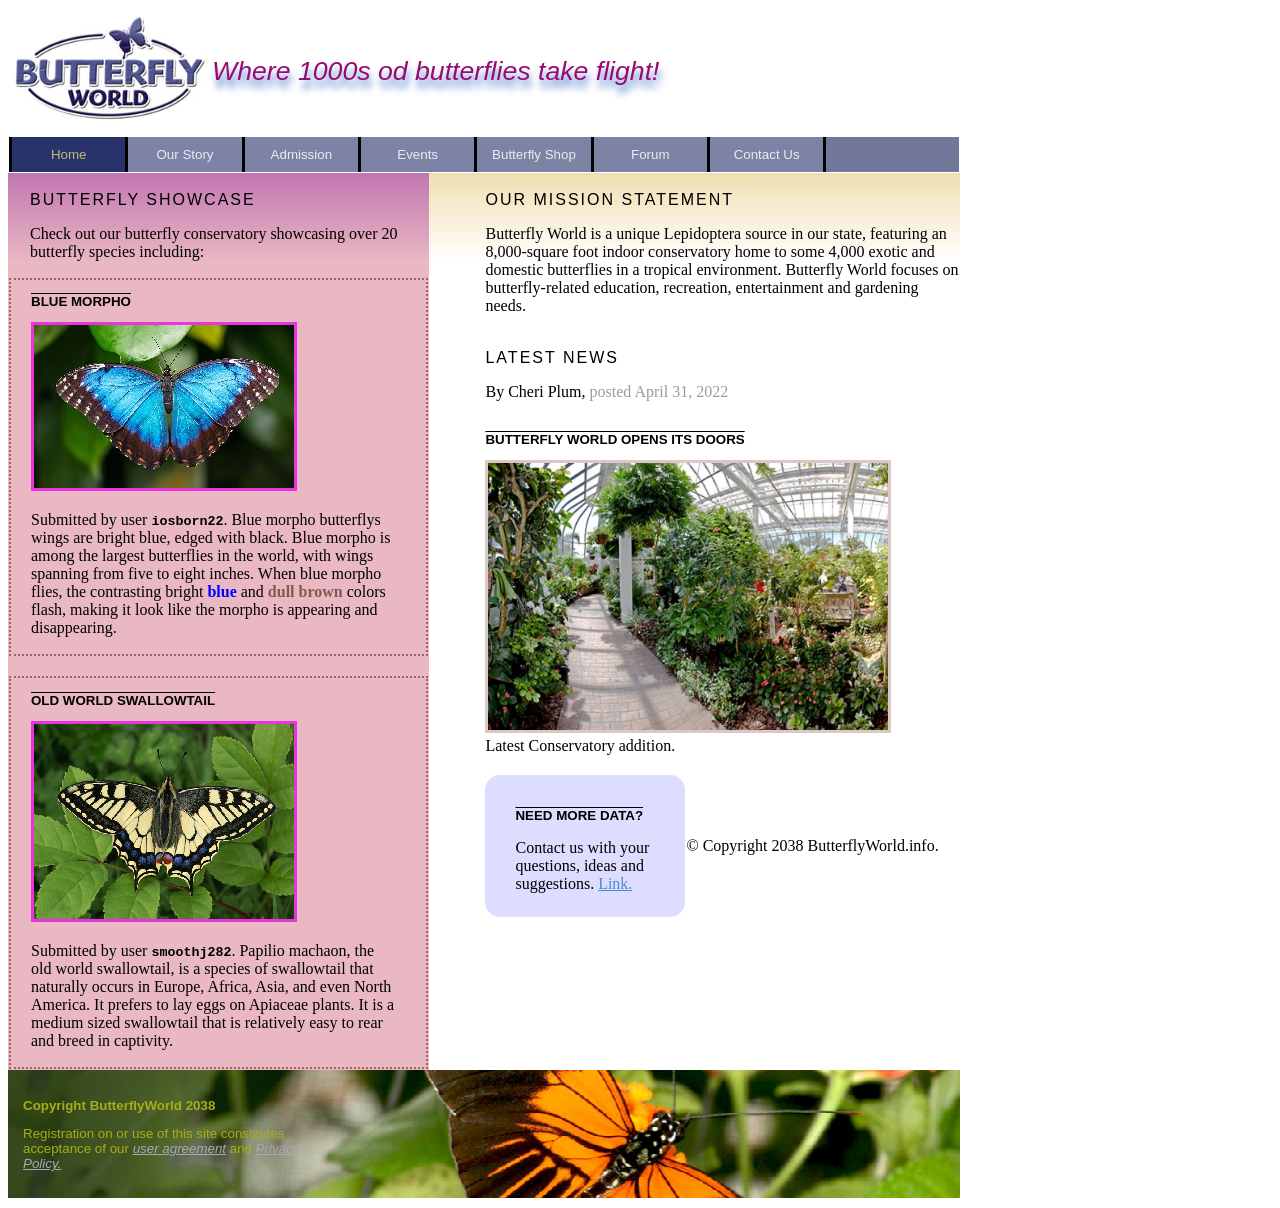
<file: index.html>
<!DOCTYPE html>

<html>

<!--	Name: Julianna Williams
		Course: 235.01
		Homework: #1
		GitHub: https://github.com/jqwilliams/CSC235-HW1
-->

<head>
<title>Butterfly World</title>
<link rel="StyleSheet" type="text/css" href="mystyles.css">
</head>

<body>
<table>

<!--Row 1-->
<tr><td colspan="2"> 
	<table>
		<tr> 
			<td><img class="logo" src="BWlogo.jpg"></td>
			<td class="header">Where 1000s od butterflies take flight!</td> 
		</tr>
	</table>
</td></tr>

<!--Row 2-->
<tr><td colspan="2"> 
	<table>
		<tr>
			<td class="home_button">Home</td>
			<td class="button">Our Story</td>
			<td class="button">Admission</td>
			<td class="button">Events</td>
			<td class="button">Butterfly Shop</td>
			<td class="button">Forum</td>
			<td class="button">Contact Us</td>
			<td class="blank_button"></td>
		</tr>
	</table>
</td></tr>

<!--Row 3-->
<tr>
	<td class="main_left">	
		<table>
			<tr>
			<td class="showcase">
				<p class="title1">Butterfly Showcase</p>
				<p>Check out our butterfly conservatory showcasing 
				over 20<br> butterfly species including:</p>
			</td>
			</tr>
			
			<tr>
			<td class="spotlight">
				<p class="title2">Blue Morpho</p>
				<img class="butterfly" src="blueMorpho.jpg">
				<p>Submitted by user <span class="username">iosborn22</span>. 
				Blue morpho butterflys<br> 
				wings are bright blue, edged with black. Blue morpho is<br>
				among the largest butterflies in the world, with wings<br>
				spanning from five to eight inches. When blue morpho <br>
				flies, the contrasting bright <span class="blue">blue</span> 
				and <span class="brown">dull brown</span> colors<br>
				flash, making it look like the morpho is appearing and<br>
				disappearing.</p>
			</td>
			</tr>

			<tr>
			<td>
			<br>
			</td>
			</tr>

			<tr>
			<td class="spotlight">
				<p class="title2">Old World Swallowtail</p>
				<img class="butterfly" src="OWSwallowtail.jpg">
				<p>Submitted by user <span class="username">smoothj282</span>. 
				Papilio machaon, the<br>
				old world swallowtail, is a species of swallowtail that<br>
				naturally occurs in Europe, Africa, Asia, and even North<br>
				America. It prefers to lay eggs on Apiaceae plants. It is a<br>
				medium sized swallowtail that is relatively easy to rear<br>
				and breed in captivity.</p>
			</td>
			</tr>
			
		</table>	
	</td>
	
	<td class="main_right">
		<table>
			<tr>
			<td>
			<p class="title1">Our Mission Statement</p>
			<p>Butterfly World is a unique Lepidoptera source in our state,
			featuring an <br>8,000-square foot indoor conservatory 
			home to some 4,000 exotic and<br> domestic butterflies 
			in a tropical environment. Butterfly World
			focuses on<br> butterfly-related education, 
			recreation, entertainment and 
			gardening<br> needs.</p>
			</td>
			</tr>
			
			<tr>
			<td>
			<p class="title1">Latest News</p>
			<p>By Cheri Plum, <span class="date_posted">posted April 31, 2022</span></p>
			</td>
			</tr>
			
			<tr>
			<td>
			<p class="title2">Butterfly World Opens Its Doors</p>
			<img class="conservatory" src="conserve.jpg"><br>
			<span>Latest Conservatory addition.</span>
			<br>
			<br>
			</td>
			</tr>
			
			<tr>
			<td>
			<table>
				<tr>
					<td class="contact_us">
					<p class="title2">Need More Data?</p>
					<p>Contact us with your questions, ideas and suggestions. 
					<span class="link1">Link.</span></p>
					</td>
					
					<td>
					<p>© Copyright 2038 ButterflyWorld.info.</p>
					</td>
				</tr>
			</table>
			</td>
			</tr>
			
		</table>
	</td>
</tr>

<!--Row 4-->
<tr>
	<td class="footer" colspan="2">
	<p><span class="bold">Copyright ButterflyWorld 2038<span></p>
	<p>Registration on or use of this site constitutes<br>
	acceptance of our <span class="link2">user agreement</span> and <span class="link2">Privacy<br>
	Policy.</span></p>
	</td>
</tr>

</table>
</body>
</html>
</file>
<file: mystyles.css>
/*IMAGES*/
img.logo 
{ 
	width: 200px; 
}
img.butterfly 
{
	width: ; 
	border: 3px solid #e935dd; 
}
img.conservatory 
{	
	width: 400px; 
	border: 3px solid #dcc7c7
}



/*TITLE STYLES*/
td.header 
{ 
	color: #980b71; 
	font-family: 'Lucida Sans', Arial; 
	font-style: italic; 
	font-size: 20pt; 
	text-shadow: 2px 8px 7px #4e7bce; 
}
p.title1 
{ 
	font-family: 'Arial'; 
	font-size: 12pt;
	letter-spacing: 2px;
	text-transform: uppercase;
}
p.title2 
{ 
	font-family: 'Arial'; 
	font-size: 10pt; 
	font-weight: bold;
	text-decoration: overline;
	text-transform: uppercase;
}



/*BUTTONS*/
table 
{
	border-collapse: collapse; 
}
td.home_button 
{ 
	text-align:center;
	font-family: 'Arial'; 
	font-size: 10pt;	
	color: #c0be76; 
	background-color: #28336b; 
	width:7em;  
	border-left: 3px solid black; 
	border-right: 3px solid black; 
	padding: 10px; 
}
td.button 
{ 
	text-align:center;
	font-family: 'Arial';
	font-size: 10pt;
	color: #eaebf1; 
	background-color: #7d83a5; 
	width:7em;  
	border-right: 3px solid black;  
	padding: 10px; 
}
td.blank_button 
{ 
	background-color: #72789a; 
	width:7em;
	padding-right: 20px;
}



/*MAIN COLUMNS*/
td.main_left 
{ 
	background-color: #eab8c3; 
	background-image: linear-gradient(to top, rgba(193,119,177,0) 90%, rgba(193,119,177,1)); 
	vertical-align: top;
}
td.showcase
{
	padding-left: 20px;
	padding-right: 30px;
}
td.spotlight 
{
	border: 2px dotted #a26266;  
	padding-left: 20px; 
	padding-right: 20px;  
}
td.main_right 
{
	padding-left: 55px;
	background-image: linear-gradient(to top, rgba(240,223,178,0) 90%, rgba(240,223,178,1));
	vertical-align: top;
}
td.contact_us
{
	border-radius: 15px;
	width: 150px;
	padding-left: 30px;
	padding-right: 20px;
	padding-top: 20px;
	padding-bottom: 8px;
	background: #ddddff;
}



/*BODY TEXT STYLES*/
span.blue 
{ 
	color: blue;
	font-weight: bold;
}
span.brown 
{ 
	color: #7e5b4e; 
	font-weight: bold;
}
span.username 
{
	font-family: 'Courier New'; 
	font-weight: bold; 
	font-size: 10pt; 
}
span.date_posted
{
	color: #9b9b9b;
}
span.link1
{
	color: #4c8acf;
	text-decoration: underline;
}
span.link2
{
	color: #a6a9ba;
	font-style: italic;
	text-decoration: underline;
}
span.bold
{
	font-weight: bold;
}




/*FOOTER*/
td.footer
{
	color: #a7ae15;
	font-family: 'Arial';
	font-size: 10pt;
	background-image: url("footer.jpg");
	background-repeat: no-repeat;
	padding: 15px;
}
</file>
